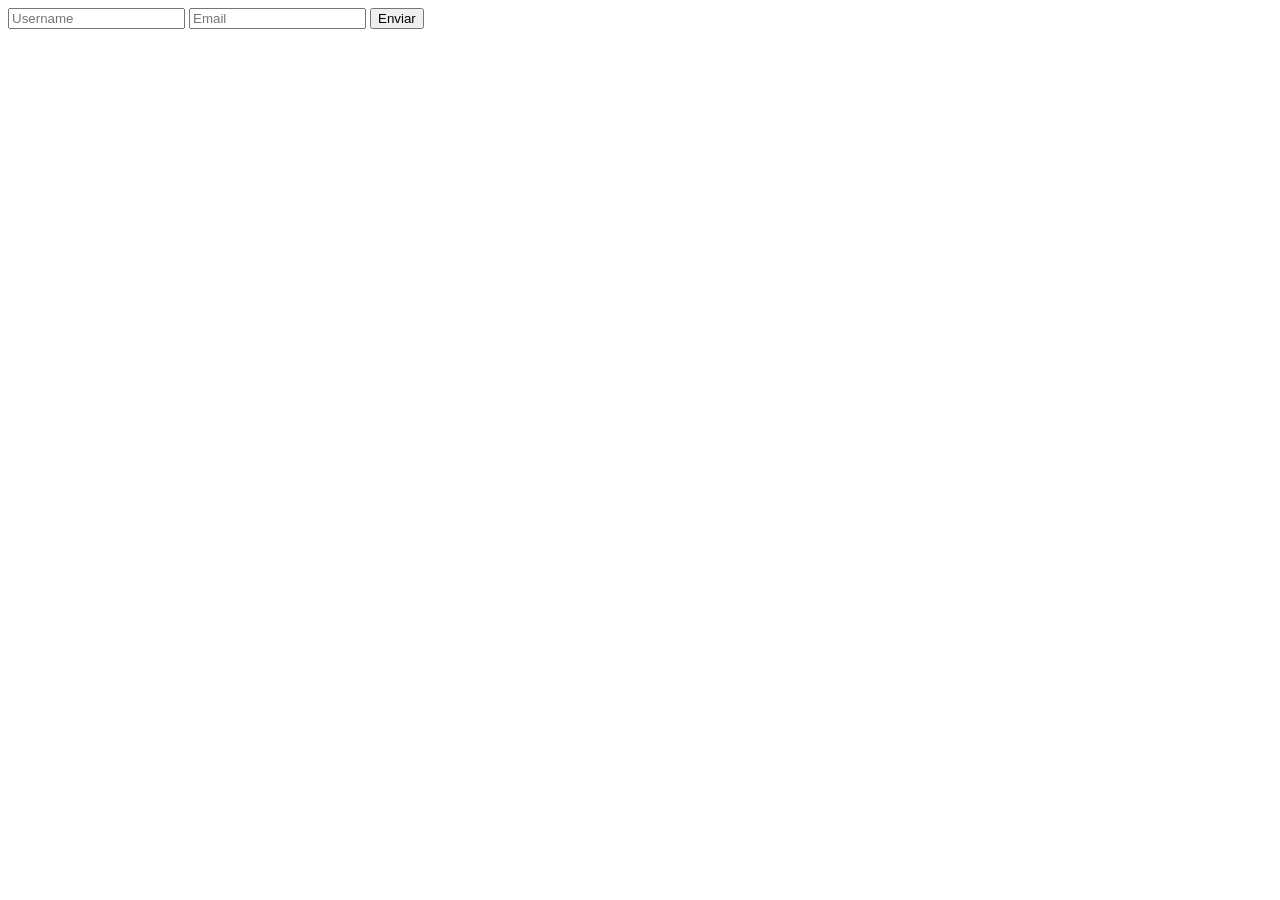
<file: clase_02/index.html>
<!DOCTYPE html>
<html lang="en">
<head>
    <meta charset="UTF-8">
    <meta name="viewport" content="width=device-width, initial-scale=1.0">
    <title>Document</title>
</head>
<body>

    <form action="">
        <input type="text" placeholder="Username">
        <input type="email" placeholder="Email">
        <button type="submit">Enviar</button>
    </form>

    <script src="./index.js"></script>
</body>
</html>
</file>
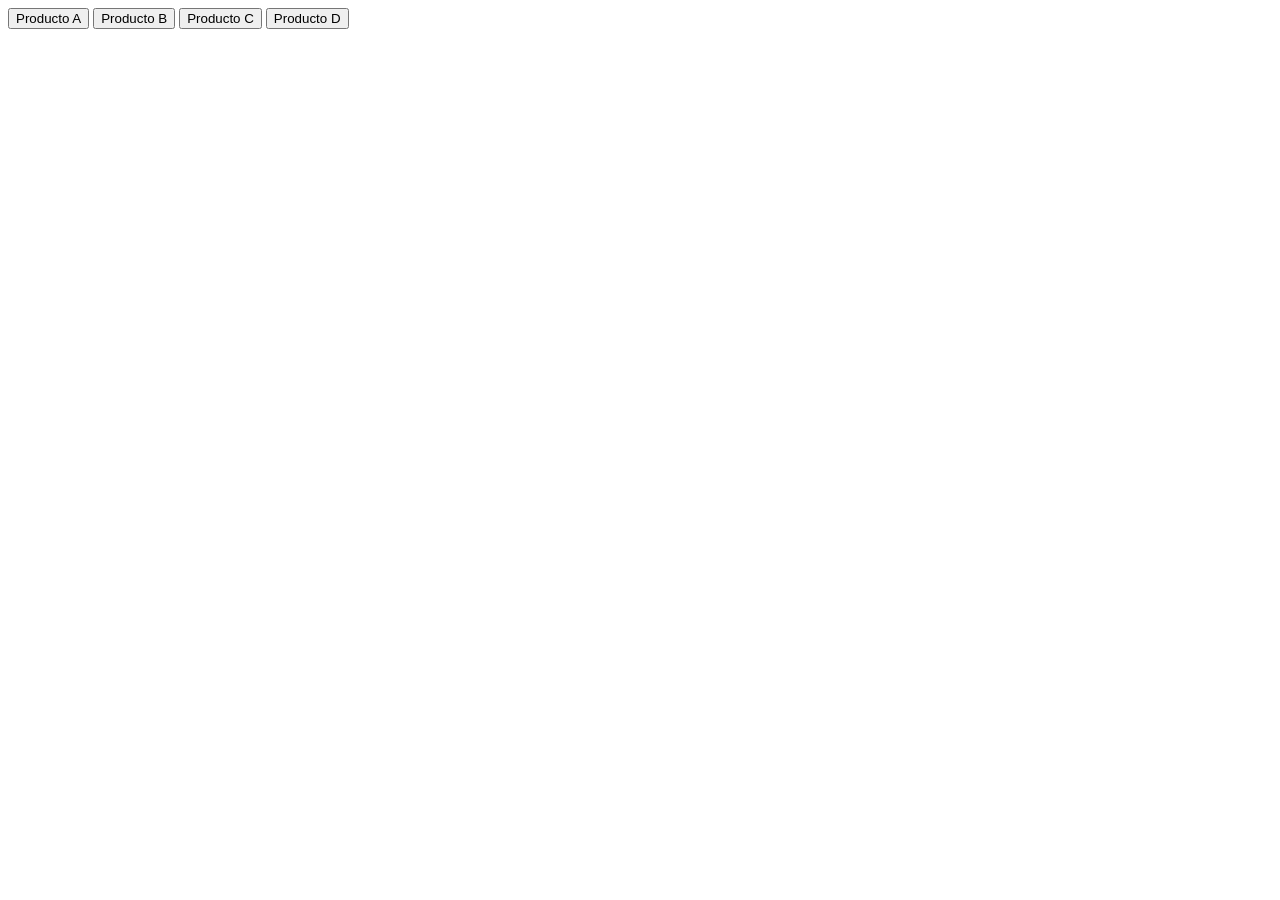
<file: clase_07/index.html>
<!DOCTYPE html>
<html lang="en">
<head>
    <meta charset="UTF-8">
    <meta name="viewport" content="width=device-width, initial-scale=1.0">
    <title>Document</title>
</head>
<body>
    
    <button id="1" onclick="addToCart(id)">Producto A</button>
    <button id="2" onclick="addToCart(id)">Producto B</button>
    <button id="3" onclick="addToCart(id)">Producto C</button>
    <button id="4" onclick="addToCart(id)">Producto D</button>

    <!-- <script src="./index.js"></script> -->
    <script src="./cart.js"></script>
</body>
</html>
</file>
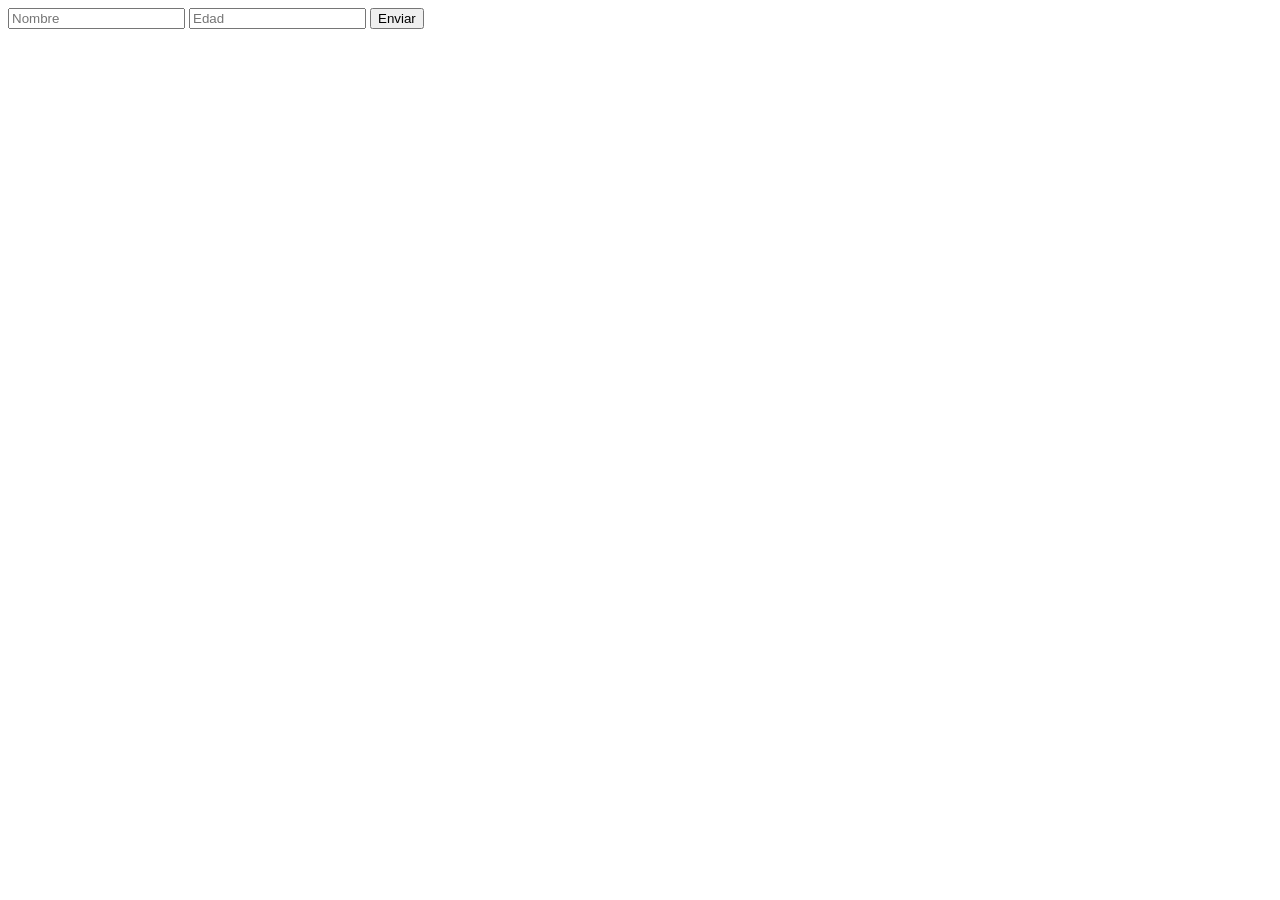
<file: clase_12/formulario/index.html>
<!DOCTYPE html>
<html lang="en">

<head>
    <meta charset="UTF-8">
    <meta name="viewport" content="width=device-width, initial-scale=1.0">
    <title>Document</title>
    <style>
        .none {
            display: none;
        }

        .name_error,
        .age_error {
            color: red;
        }
    </style>
</head>

<body>
    <form>
        <input type="text" name="nombre" placeholder="Nombre">
        <p class="name_error none">*Debe ingresar un nombre.</p>
        <input type="text" name="edad" placeholder="Edad">
        <p class="age_error none">*Debe ingresar una edad.</p>
        <button type="submit">Enviar</button>
    </form>

    <script src="./index.js"></script>
</body>

</html>
</file>
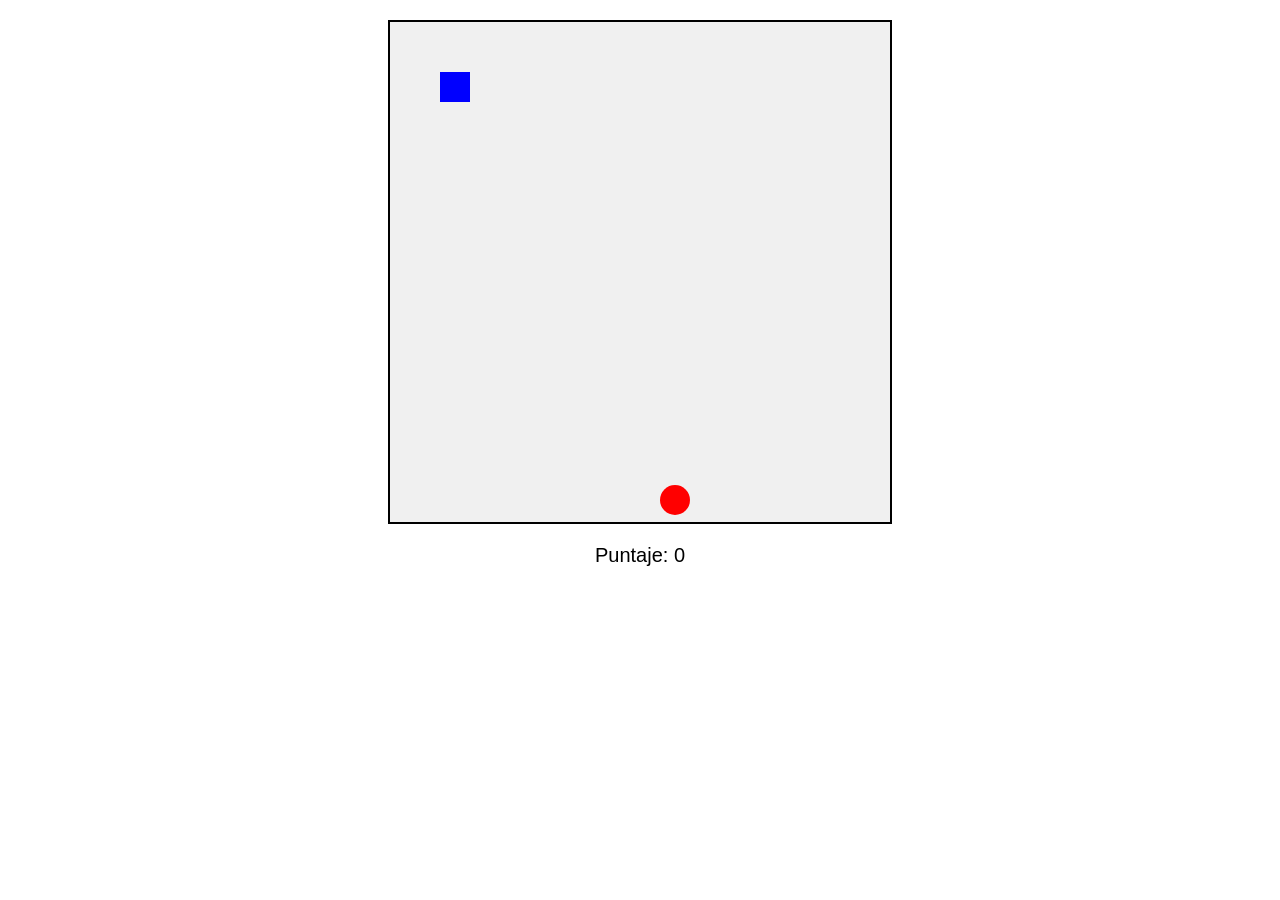
<file: clase_12/game_v2/index.html>
<!DOCTYPE html>
<html lang="en">

<head>
    <meta charset="UTF-8">
    <meta name="viewport" content="width=device-width, initial-scale=1.0">
    <title>Atrapa el circulo</title>
    <style>
        body {
            text-align: center;
            font-family: Arial, sans-serif;
        }

        canvas {
            border: 2px solid black;
            background-color: #f0f0f0;
            display: block;
            margin: 20px auto;
        }

        #score {
            font-size: 20px;
            margin-top: 10px;
        }
    </style>
</head>

<body>
    <canvas id="canvas" width="500" height="500"></canvas>
    <div id="score">Puntaje: 0</div>

    <script>
        const d = document;
        const canvas = d.getElementById('canvas');
        const ctx = canvas.getContext('2d');
        const scoreDisplay = d.getElementById('score');

        // Jugador (cuadrado)
        const player = {
            y: 50,
            x: 50,
            size: 30,
            speed: 7,
            color: 'blue',
        }

        // Circulo objetivo
        const target = {
            x: 0,
            y: 0,
            radius: 15,
            color: 'red',
        }

        let score = 0;

        // Posicionar circulo en un lugar aleatorio del canvas
        function placeTarget() {
            target.x = Math.floor(Math.random() * (canvas.width - 2 * target.radius)) + target.radius;
            target.y = Math.floor(Math.random() * (canvas.height - 2 * target.radius)) + target.radius;
        }



        // Dibuja jugador y objetivo
        function draw() {
            ctx.clearRect(0, 0, canvas.width, canvas.height);

            // Dibuja jugador (cuadrado)
            ctx.fillStyle = player.color;
            ctx.fillRect(player.x, player.y, player.size, player.size);

            // Dibuja circulo objetivo
            ctx.beginPath();
            ctx.arc(target.x, target.y, target.radius, 0, Math.PI * 2);
            ctx.fillStyle = target.color;
            ctx.fill();
            ctx.closePath();
        }

        // Detecta si el jugador atrapo el circulo (colision simple)
        function checkCollision() {
            // Calculamos el centro del jugador.
            const playerCenterX = player.x + player.size / 2;
            const playerCenterY = player.y + player.size / 2;

            // Distancia entre el centro del jugador y el centro del circulo;
            const dx = playerCenterX - target.x;
            const dy = playerCenterY - target.y;
            const distance = Math.sqrt(dx * dx + dy * dy);

            // Si la distancia es menor a la suma de los radios (aproximamos al jugador como circulo);
            const playerRadius = player.size / 2;
            if (distance < playerRadius + target.radius) return true;
            return false;
        }

        // Maneja el movimiento del jugador con las teclas
        function movePlayer(event) {
            switch (event.key) {
                case 'ArrowUp':
                    if (player.y - player.speed >= 0) player.y -= player.speed;
                    break;
                case 'ArrowDown':
                    if (player.y + player.speed + player.size <= canvas.height) player.y += player.speed;
                    break;
                case 'ArrowLeft':
                    if (player.x - player.speed >= 0) player.x -= player.speed;
                    break;
                case 'ArrowRight':
                    if (player.x + player.speed + player.size <= canvas.width) player.x += player.speed;
                    break;
            }
            update();
        }

        // Actualiza la pantalla y verifica colisiones
        function update() {
            if (checkCollision()) {
                score++;
                scoreDisplay.textContent = `Puntaje: ${score}`;
                placeTarget();
            }
            draw()
        }

        // Inicializacion
        placeTarget();
        draw();

        // Evento para mover el jugador
        window.addEventListener('keydown', movePlayer);
    </script>
</body>

</html>
</file>
